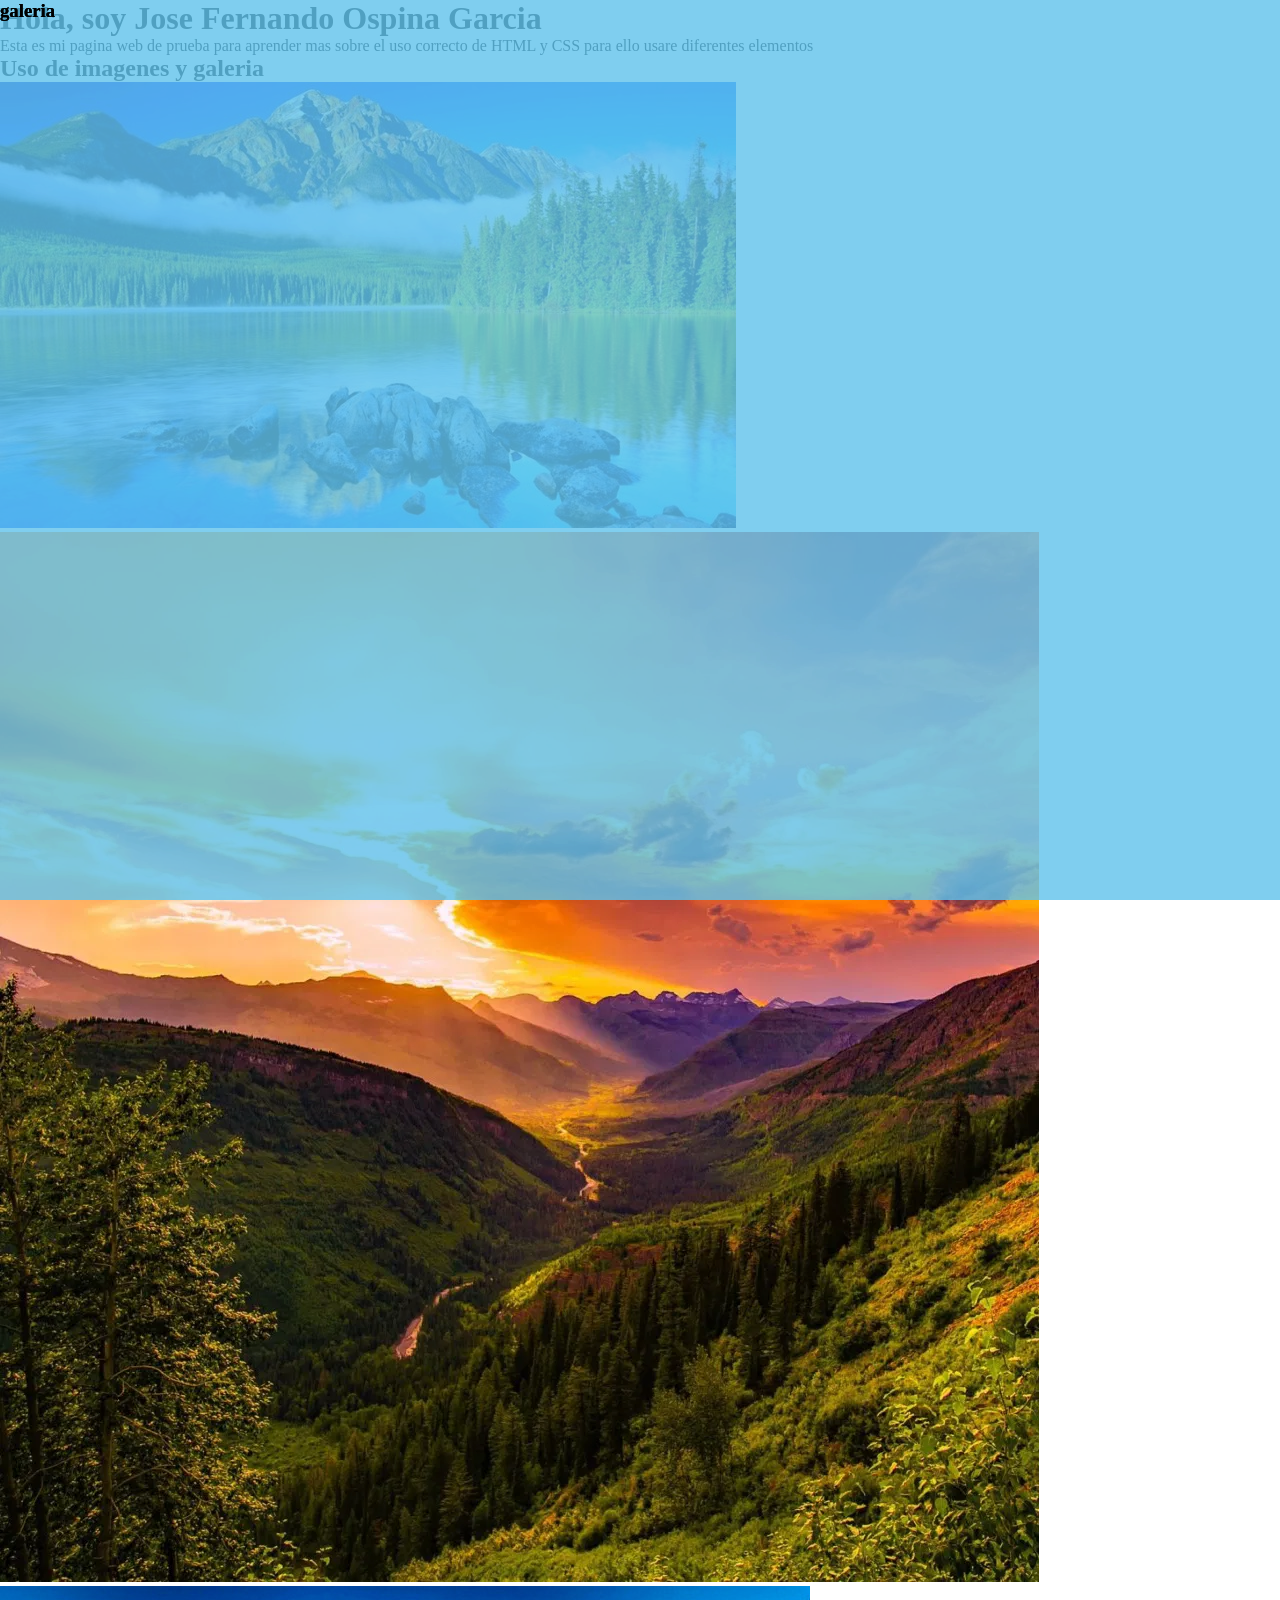
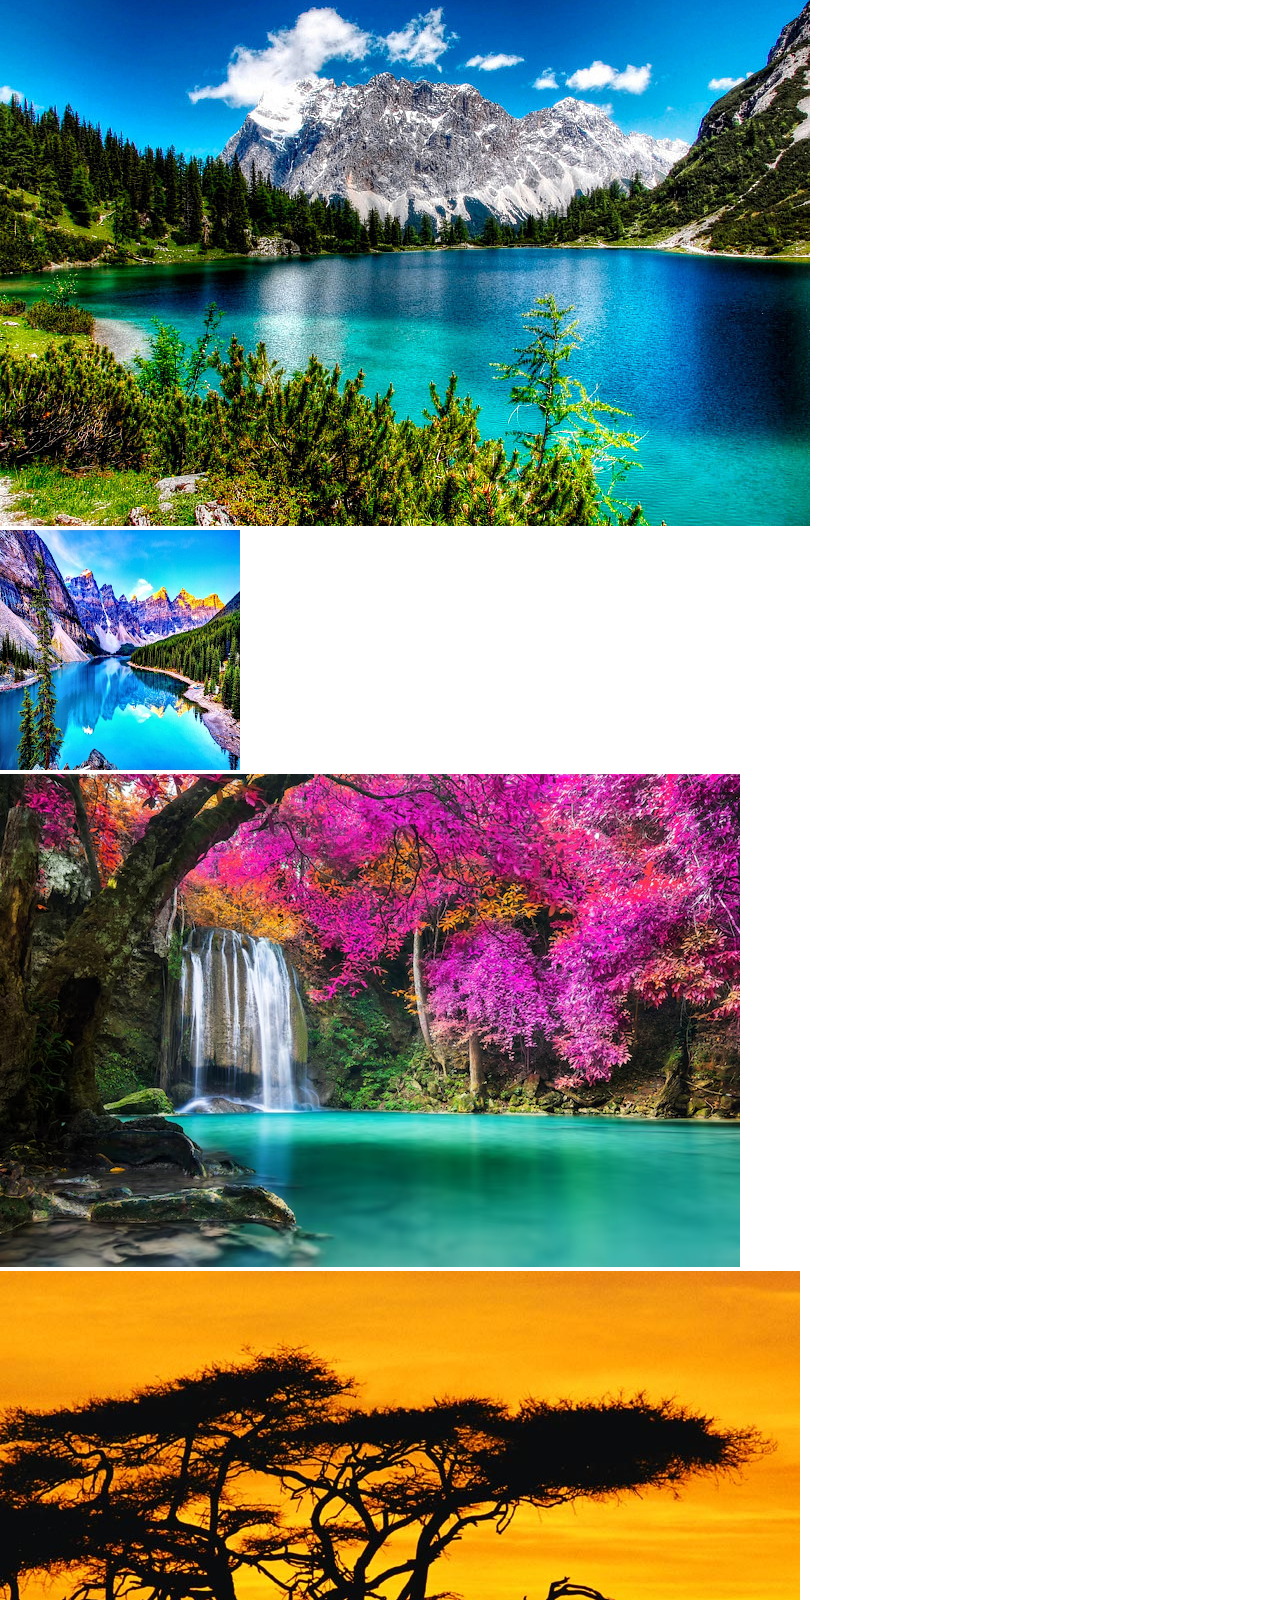
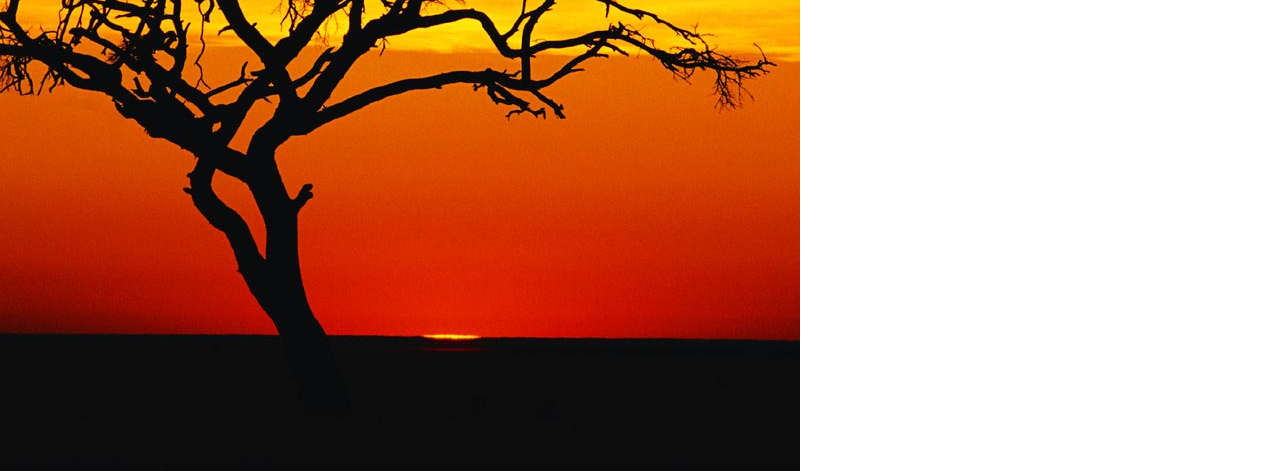
<file: HTML-project/Index.html>
<!DOCTYPE html>
<html lang="en">
<head>
    <meta charset="UTF-8">
    <meta name="viewport" content="width=device-width, initial-scale=1.0">
    <title>Mi web page</title>
    <link rel="shortcut icon" href="/img/logo.png" type="image/x-icon">
    <link rel="stylesheet" href="style.css">
</head>
<body>
    <header>
    <h1>Hola, soy Jose Fernando Ospina Garcia</h1>
    <p>Esta es mi pagina web de prueba para aprender mas sobre el uso correcto de HTML y CSS para ello usare diferentes elementos</p>
    </header>
    <section class="galeria">
        <h2>Uso de imagenes y galeria</h2>
        <div class="linea"></div>
        <div class="contenedor-imagenes"></div>
            <div class="imagen"></div>
                <img src="img/img1.jpg" alt="">
                <div class="overlay">
                    <h3>galeria</h3>
                </div>
            <div class="imagen"></div>
                <img src="img/img2.webp" alt="">
                <div class="overlay">
                    <h3>galeria</h3>
                </div>
            <div class="imagen"></div>
                <img src="img/img3.jpg" alt="">
                <div class="overlay">
                    <h3>galeria</h3>
                </div>
            <div class="imagen"></div>
                <img src="img/img4.webp" alt="">
                <div class="overlay">
                    <h3>galeria</h3>
                </div>
            <div class="imagen"></div>
                <img src="img/img5.avif" alt="">
                <div class="overlay">
                    <h3>galeria</h3>
                </div>
            <div class="imagen"></div>
                <img src="img/img6.jpg" alt="">
                <div class="overlay">
                    <h3>galeria</h3>
                </div>
        
    </section>

    
</body>
</html>
</file>
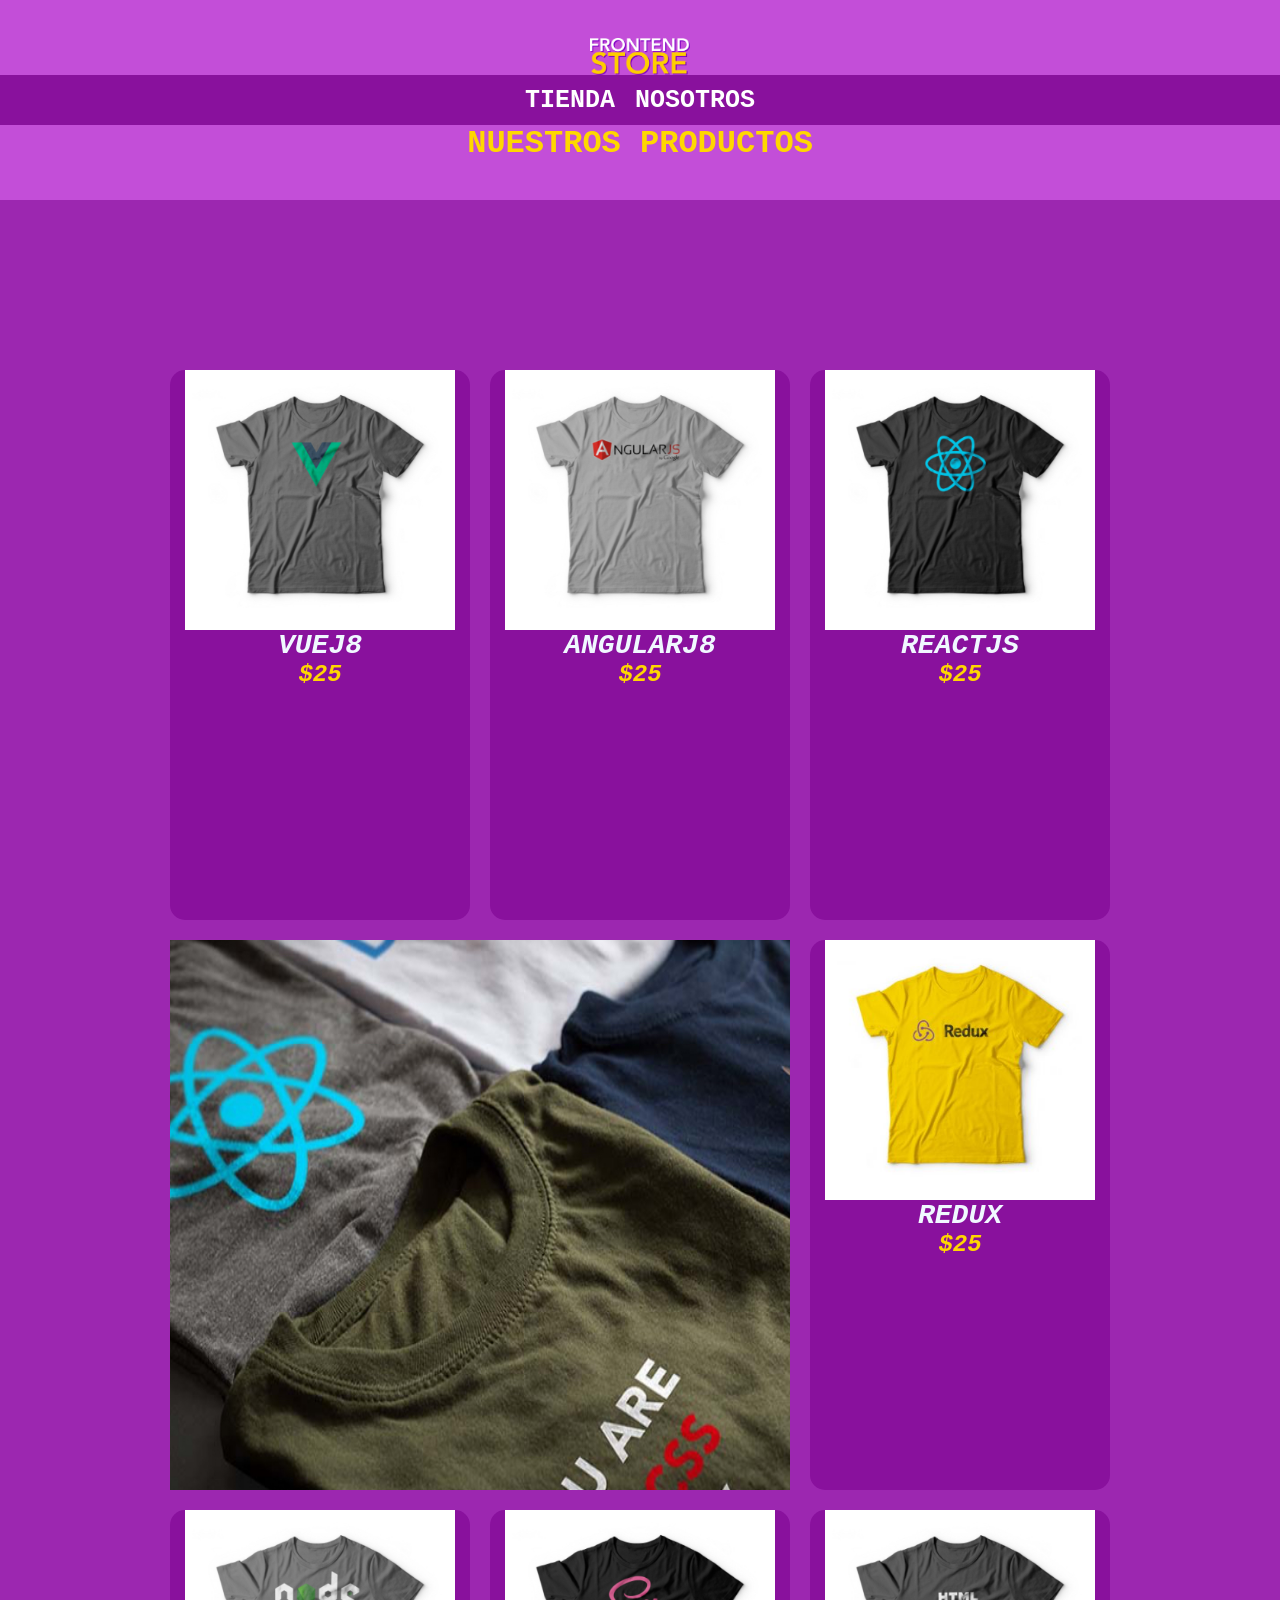
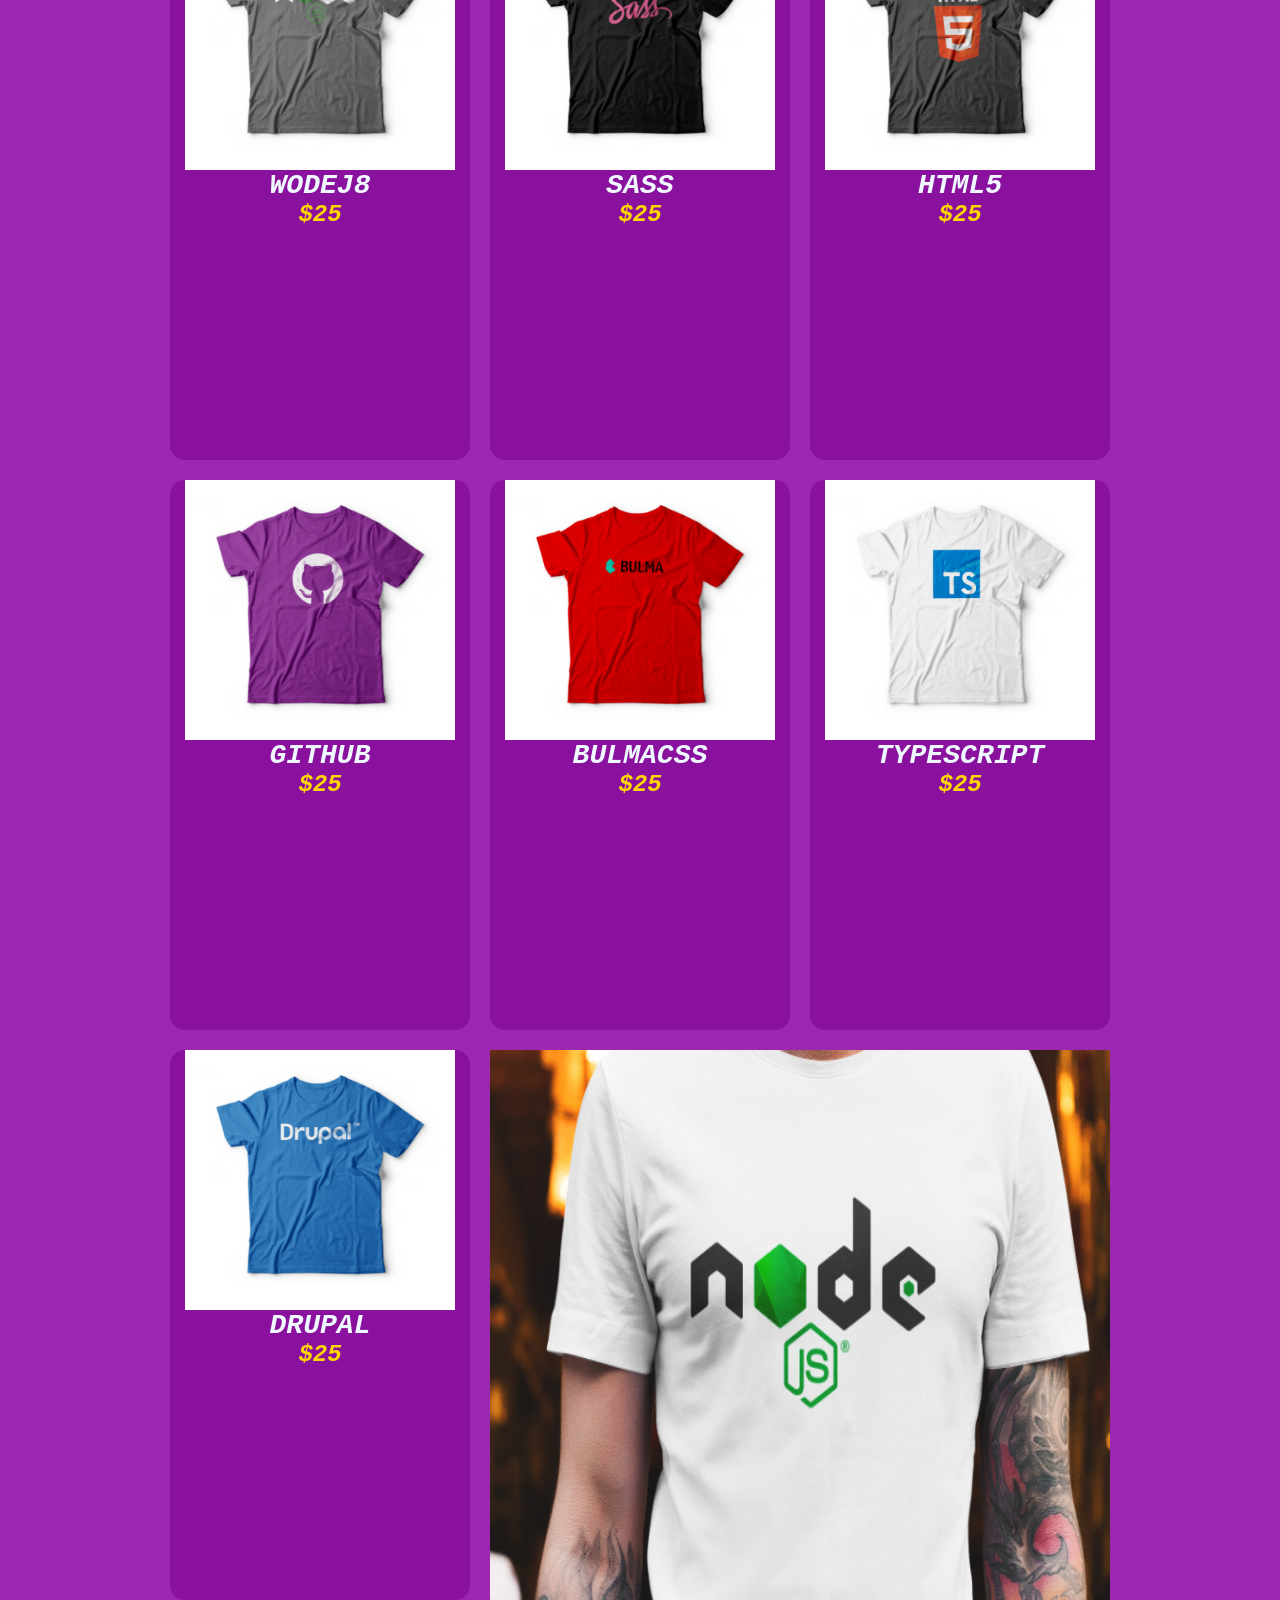
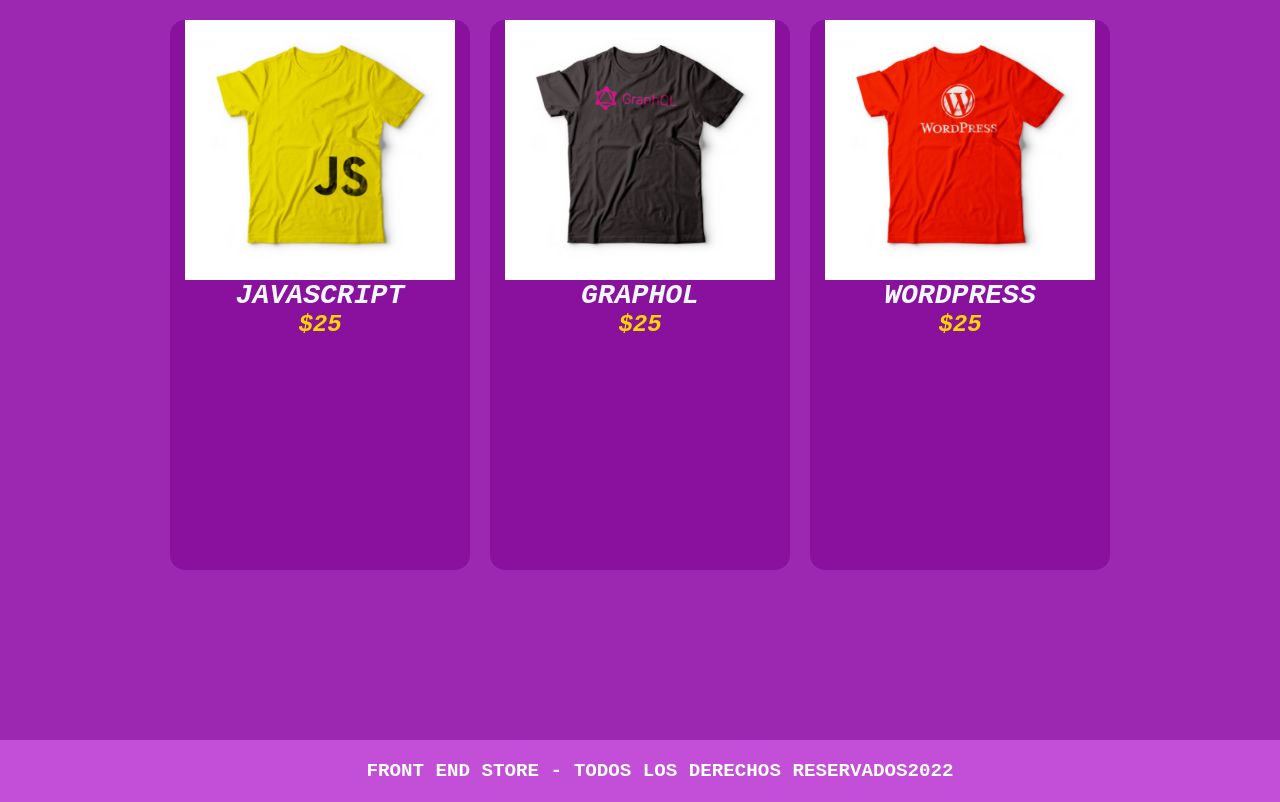
<file: Reto/Index.html>
<!DOCTYPE html>
<html lang="en">
<head>
    <meta charset="UTF-8">
    <meta name="viewport" content="width=device-width, initial-scale=1.0">
    <title>Frontend Store</title>
    <link rel="stylesheet" href="./style.css">
</head>
<body>
    <header>
        <img src="./img/img/logo.png" alt="FRONTEND STORE">
        <nav id="menu-conteiner">
            <ul class="menu">
                <li>TIENDA</li>
                <li>NOSOTROS</li>
            </ul>
        </nav>
        <h1 class="titulo1">NUESTROS PRODUCTOS</h1>
    </header>
    <section class="container">
        <main class="gallery">
            <address class="card">
                <img src="./img/img/1.jpg" alt="">
                <h3>VUEJ8</h3>
                <p>$25</p>
            </address>
            <address class="card">
                <img src="./img/img/2.jpg" alt="">
                <h3>ANGULARJ8</h3>
                <p>$25</p>
            </address>
            <address class="card">
                <img src="./img/img/3.jpg" alt="">
                <h3>REACTJS</h3>
                <p><b>$25</b></p>
            </address>
            <img class="grafico1" src="./img/img/grafico1.jpg" alt="">
            <address class="card">
                <img src="./img/img/4.jpg" alt="">
                <h3>REDUX</h3>
                <p>$25</p>
            </address>
            <address class="card">
                <img src="./img/img/5.jpg" alt="">
                <h3>WODEJ8</h3>
                <p>$25</p>
            </address>
            <address class="card">
                <img src="./img/img/6.jpg" alt="">
                <h3>SASS</h3>
                <p>$25</p>
            </address>
            <address class="card">
                <img src="./img/img/7.jpg" alt="">
                <h3>HTML5</h3>
                <p>$25</p>
            </address>
            <address class="card">
                <img src="./img/img/8.jpg" alt="">
                <h3>GITHUB</h3>
                <p>$25</p>
            </address>
            <address class="card">
                <img src="./img/img/9.jpg" alt="">
                <h3>BULMACSS</h3>
                <p>$25</p>
            </address>
            <address class="card">
                <img src="./img/img/10.jpg" alt="">
                <h3>TYPESCRIPT</h3>
                <p>$25</p>
            </address>
            <address class="card">
                <img src="./img/img/11.jpg" alt="">
                <h3>DRUPAL</h3>
                <p>$25</p>
            </address>
            <img class="grafico2" src="./img/img/grafico2.jpg" alt="">

            <address class="card">
                <img src="./img/img/12.jpg" alt="">
                <h3>JAVASCRIPT</h3>
                <p>$25</p>
            </address>
            <address class="card">
                <img src="./img/img/13.jpg" alt="">
                <h3>GRAPHOL</h3>
                <p>$25</p>
            </address>
            <address class="card">
                <img src="./img/img/14.jpg" alt="">
                <h3>WORDPRESS</h3>
                <p>$25</p>
            </address>
        </main>
    </section>
    <footer>
        <h2>FRONT END STORE - TODOS LOS DERECHOS RESERVADOS2022</h2>
    </footer>
</body>
</html>
</file>
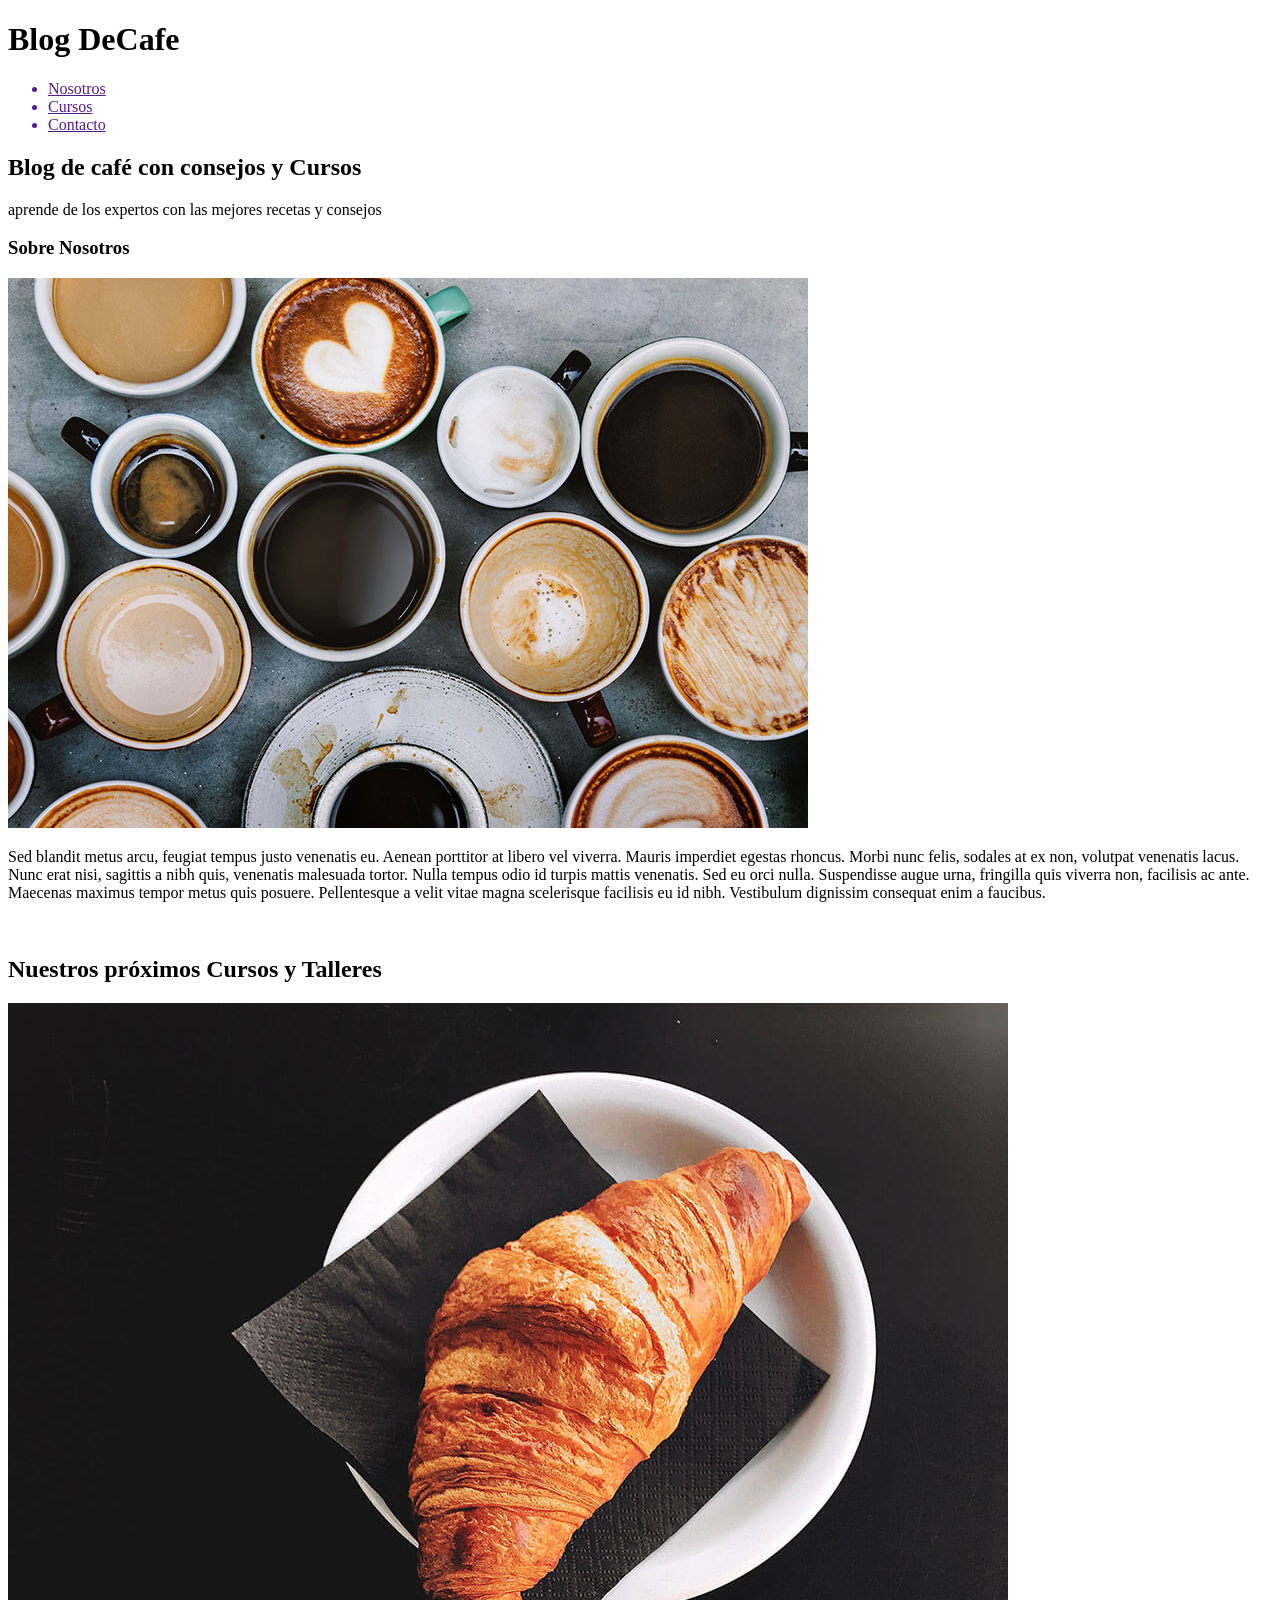
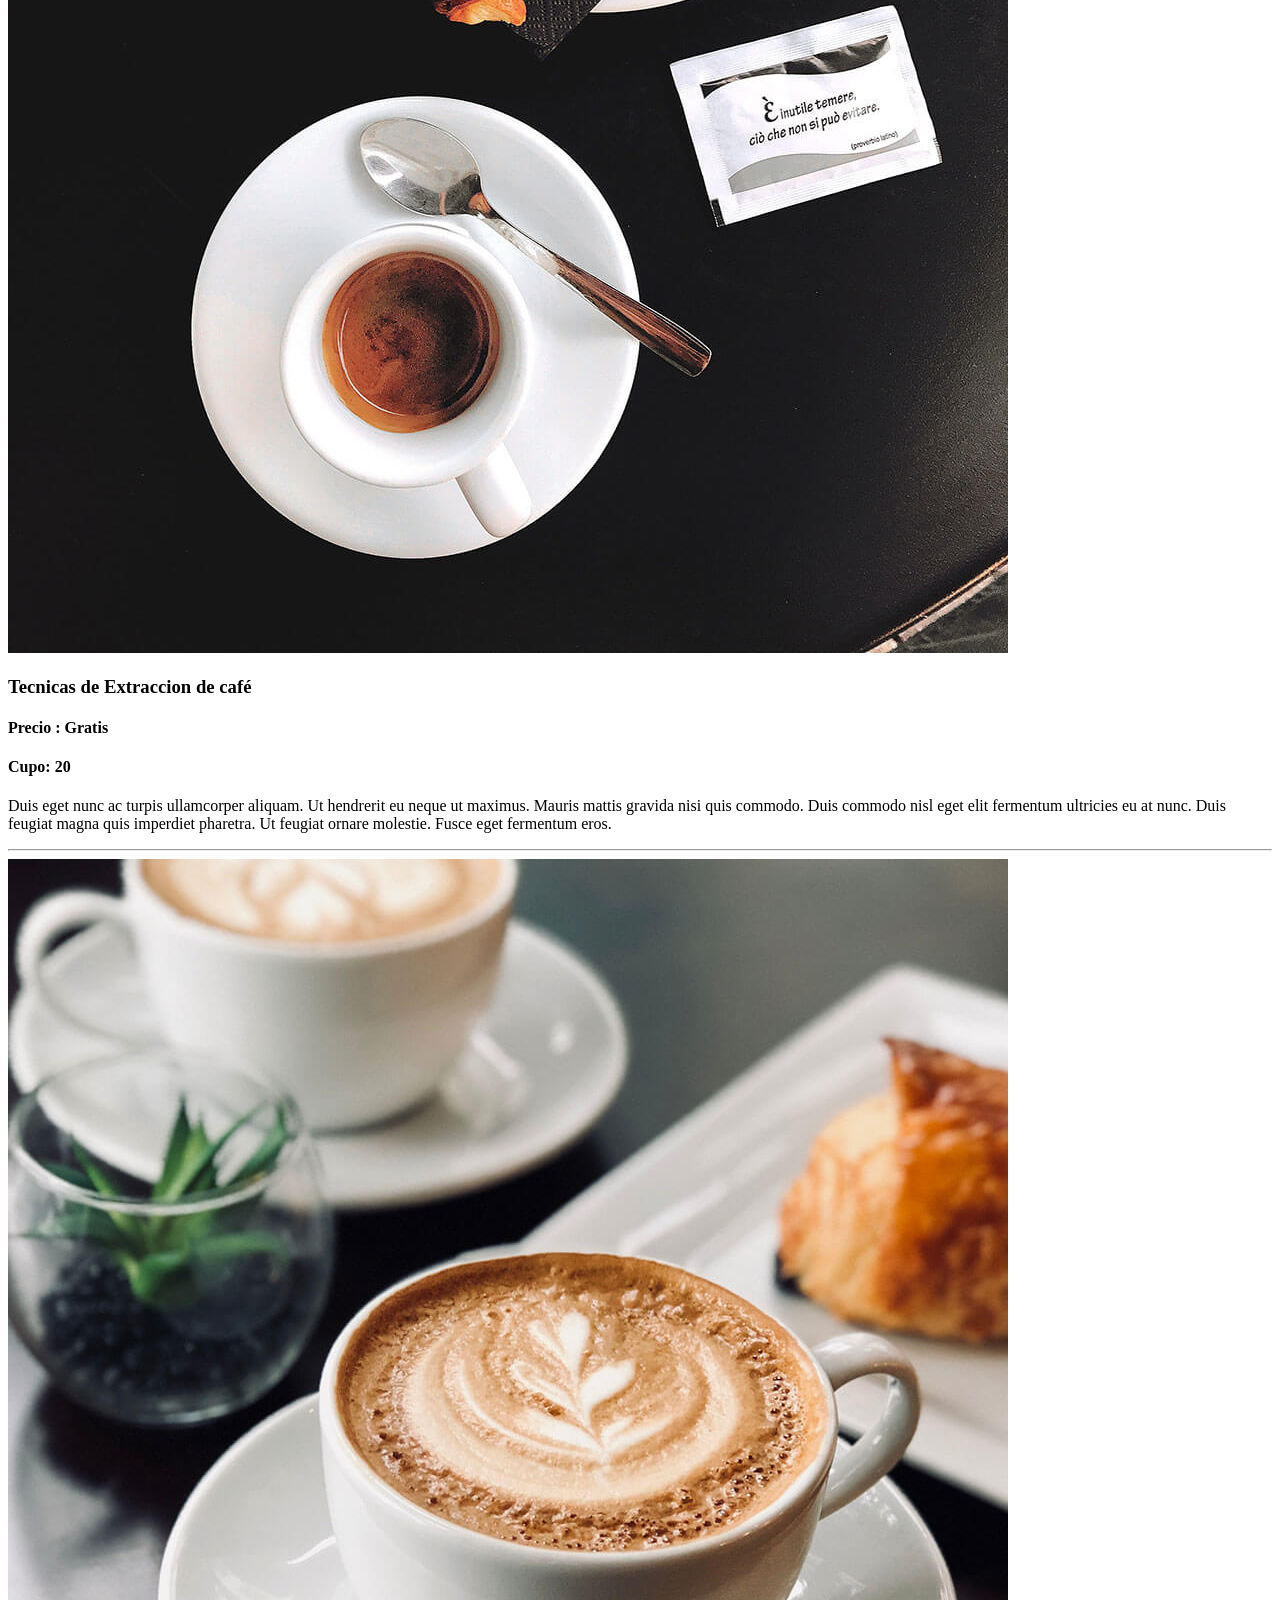
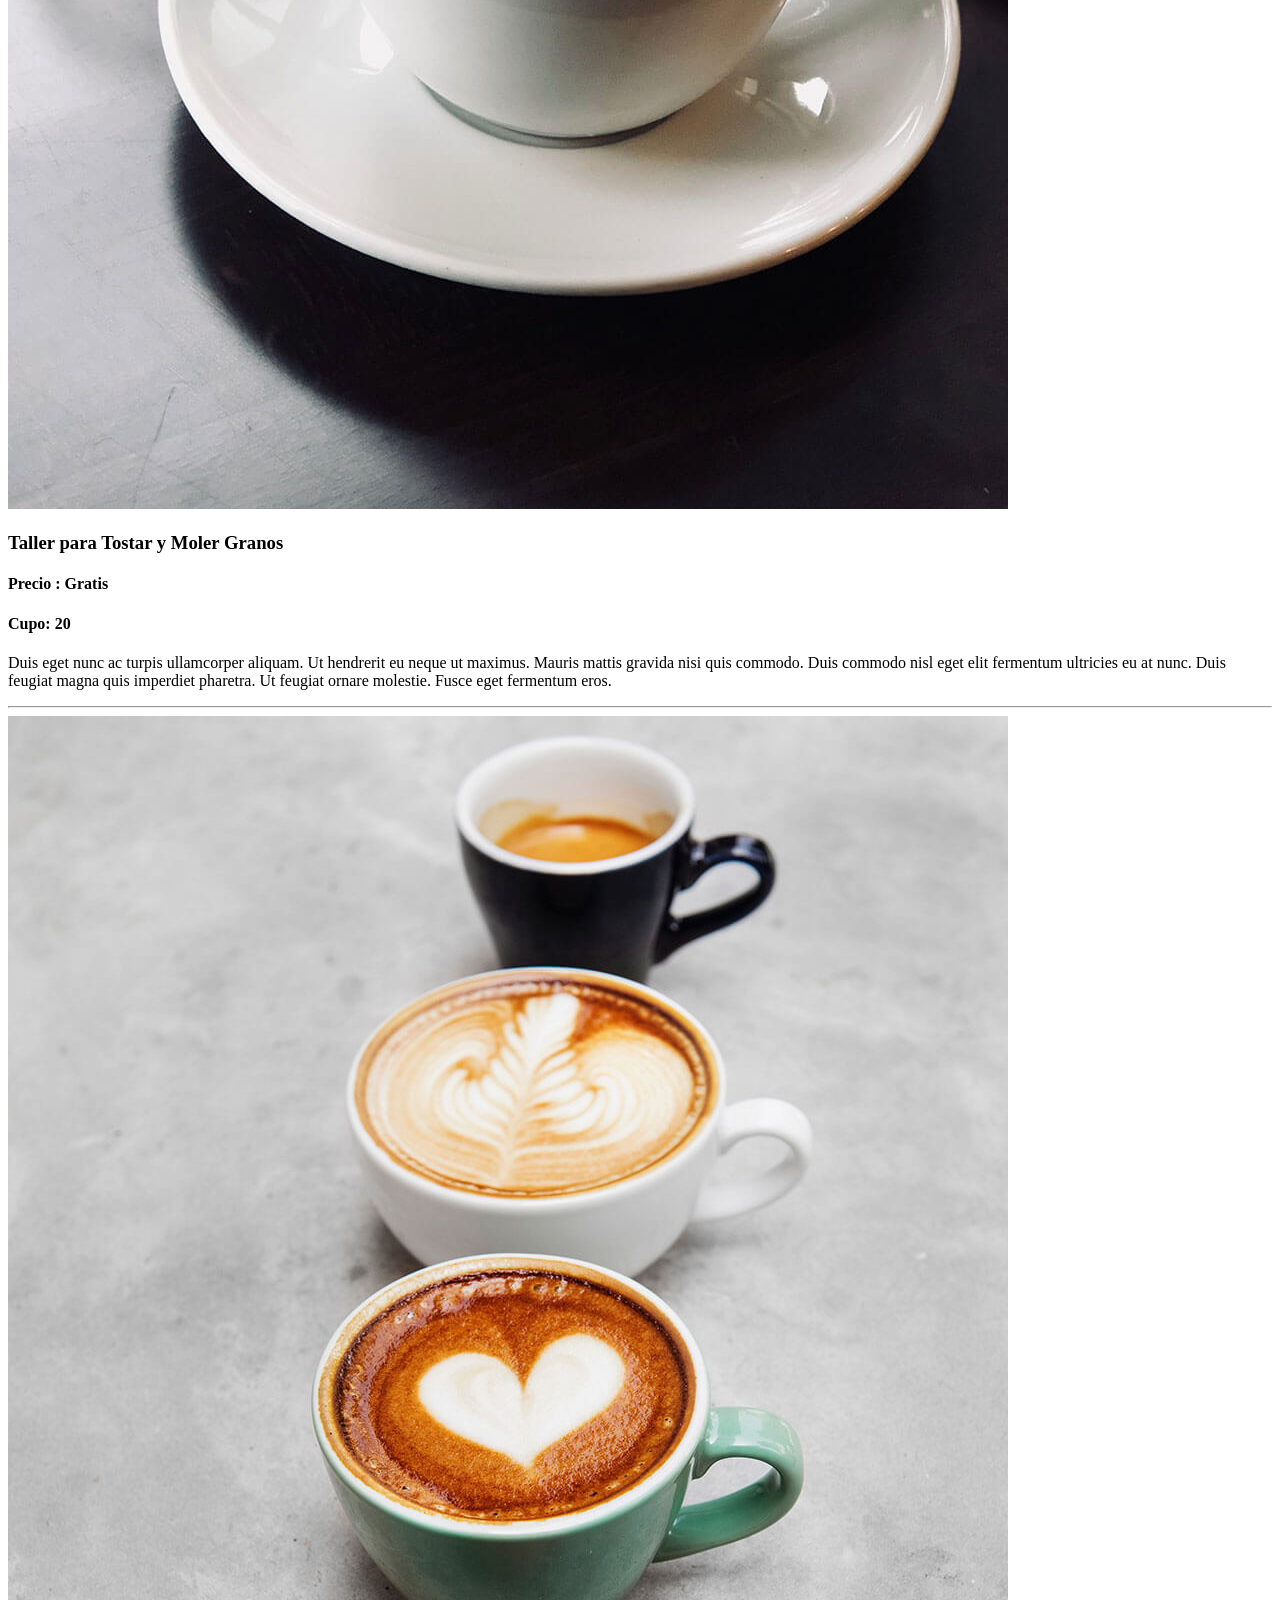
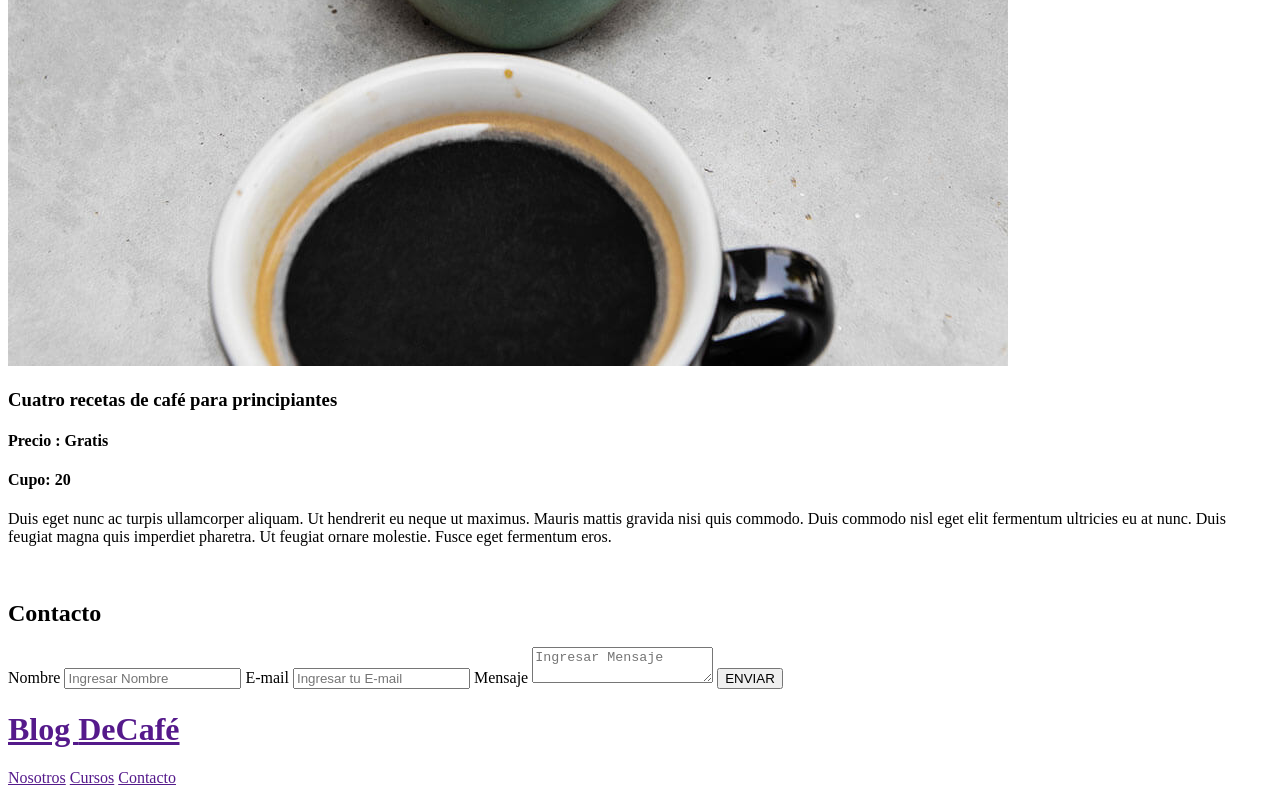
<file: simulacro/Index.html>
<!DOCTYPE html>
<html lang="en">
<head>
    <meta charset="UTF-8">
    <meta name="viewport" content="width=device-width, initial-scale=1.0">
    <title>BlogDeCafé</title>
</head>
<body>
    <main>
        <header class="header">
            <div class="contenedor">
                <div class="barra">
                    <h1 class="logo">Blog
                    <span class="logo2">DeCafe</span>
                    </h1>
                    <nav class="navmenu">
                        <ul class="menu">
                            <a href="">
                                <li>Nosotros</li>
                            </a>
                            <a href="">
                                <li>Cursos</li>
                            </a>
                            <a href="">
                                <li>Contacto</li>
                            </a>
                        </ul>
                    </nav>
                    <h2 class="titulo1">Blog de café con consejos y Cursos</h2>
                    <p class="text1">aprende de los expertos con las mejores recetas y consejos</p>
                </div>
            </div>
        </header>

        <section class="nosotros">
            <h3 class="titulo2">Sobre Nosotros</h3>
            <img class="img1" src="./img/img/nosotros.jpg"  alt="">
            <p class="text2">

                Sed blandit metus arcu, feugiat tempus justo venenatis eu. Aenean porttitor at libero vel viverra.
                Mauris imperdiet egestas rhoncus. Morbi nunc felis, sodales at ex non, volutpat venenatis lacus. 
                Nunc erat nisi, sagittis a nibh quis, venenatis malesuada tortor. Nulla tempus odio id turpis mattis venenatis.
                
                Sed eu orci nulla. Suspendisse augue urna, fringilla quis viverra non, facilisis ac ante. Maecenas maximus tempor 
                metus quis posuere. Pellentesque a velit vitae magna scelerisque facilisis eu id nibh. Vestibulum dignissim consequat enim a faucibus.
            </p>
        </section>
        <br>
        <section class="Cursos">
            <h2 class="ticursos">Nuestros próximos Cursos y Talleres</h2>
            <section>
                <img src="./img/img/curso1.jpg" alt="">
                <h3 class="tituloscursos">Tecnicas de Extraccion de café</h3>
                <h4>Precio : Gratis</h4>
                <h4>Cupo: 20</h4>
                <p class="textcursos">Duis eget nunc ac turpis ullamcorper aliquam. Ut hendrerit eu neque ut maximus. Mauris mattis gravida nisi quis commodo. Duis commodo nisl eget elit fermentum ultricies eu at nunc. Duis feugiat magna quis imperdiet pharetra. Ut feugiat ornare molestie.
                    Fusce eget fermentum eros. </p>
                <hr>

                <img src="./img/img/curso2.jpg" alt="">
                <h3 class="tituloscursos">Taller para Tostar y Moler Granos </h3>
                <h4>Precio : Gratis</h4>
                <h4>Cupo: 20</h4>
                <p class="textcursos">Duis eget nunc ac turpis ullamcorper aliquam. Ut hendrerit eu neque ut maximus. Mauris mattis gravida nisi quis commodo. Duis commodo nisl eget elit fermentum ultricies eu at nunc. Duis feugiat magna quis imperdiet pharetra. Ut feugiat ornare molestie.
                    Fusce eget fermentum eros. </p>
                <hr>

                <img src="./img/img/curso3.jpg" alt="">
                <h3 class="tituloscursos">Cuatro recetas de café para principiantes  </h3>
                <h4>Precio : Gratis</h4>
                <h4>Cupo: 20</h4>
                <p class="textcursos">Duis eget nunc ac turpis ullamcorper aliquam. Ut hendrerit eu neque ut maximus. Mauris mattis gravida nisi quis commodo. Duis commodo nisl eget elit fermentum ultricies eu at nunc. Duis feugiat magna quis imperdiet pharetra. Ut feugiat ornare molestie.
                    Fusce eget fermentum eros. </p>
            </section>
            <br>
            <section class="Contacto">
                <h2>Contacto</h2>

                <div>
                    <form action="registro">
                        <label for="nombre">Nombre</label>
                        <input type="text" placeholder="Ingresar Nombre" id="nombre">
                        <label for="email">E-mail</label>
                        <input type="email" placeholder="Ingresar tu E-mail" id="email">
                        <label for="Mensaje">Mensaje</label>
                        <textarea id="Mensaje" class="mensaje" placeholder="Ingresar Mensaje"></textarea>
                        <button type="button">ENVIAR</button>
                    </form>
                </div>

            </section>
        </section>
        <footer class="footer">
            <div class="contenerdor">
                <div class="barra">
                    <a class="logo" href="">
                        <h1 class="logo"> Blog
                            <span class="logo2">DeCafé</span>
                        </h1>
                    </a>
                    <nav class="navmenu">
                        <a href="">Nosotros</a>
                        <a href="">Cursos</a>
                        <a href="">Contacto</a>
                    </nav>
                </div>
            </div>
        </footer>
    </main>
</body>
</html>
</file>
<file: HTML-project/style.css>
* {
    margin: 0;
    padding: 0;
    box-sizing: border-box;
}

.galeria{
    font-family: "open sans"
}

.galeria h1{
    text-align: center;
    margin: 20px 0 15px 0;
    font-weight: 300;
}

.line{
    border-top: 5px solid blue;

}

.contenedor-imagenes{
    display: flex;
    width: 85%;
    margin: auto;
    justify-content: space-around;
    flex-wrap: wrap;
    border-radius: 3px;
}

.contenedor-imagenes.imagenes{
    width: 32%;
    position: relative;
    height: 100px;
    margin-bottom: 5px;
    box-shadow: 0px 0px 3px 0px black (0, 0, 0, 75);
}

.imagen img{
    width: 100%;
    height: 100%;
    object-fit: cover;
}

.overlay{
    position: absolute;
    bottom: 0;
    left: 0;
    background: rgba(99, 192, 235, 0.247);
    width: 100%;
    height: 100%;
}
</file>
<file: Reto/style.css>
* {
    margin: 0;
    padding: 0;

}

body {
    background-color: rgb(156, 39, 176);
    font-family: 'Courier New', Courier, monospace;
    font-weight: 10;
}

header{
    background-color: #c34ed8;
    display: flex;
    flex-direction: column;
    align-items: center;
    justify-content: center;
    height: 200px;
    width: 100%;
}

header img{
    width: 100px;
    height: auto;
}

#menu-conteiner{
width: 100%;
height: 50px;
display: flex;
list-style: none;
background-color: #89119d;
justify-content: center;
align-items: center;
}

.menu{
    display: flex;
    list-style: none;
    gap: 20px;
    font-size: 25px;
    font-family: 'Courier New', Courier, monospace;
    color: white;
    font-weight: bold;
}


h1{
    font-family: 'Courier New', Courier, monospace;
    font-size: 2rem;
    color: gold;
}

main{
    padding: 20px;
}
.gallery{
    display: grid;
    grid-template-columns: 1fr 1fr 1fr;
    margin: 150px;
    grid-gap: 20px;
}

.gallery{
    display: grid;
    grid-template-columns: repeat(3, 1fr, minmax(300px, 1fr));
    gap: 20px;
    padding: 20px;
}

.card {
    width: 100%;
    height: 550px;
    display: flex;
    flex-direction: column;
    align-items: center;
    background-color: #89119d;
    border-radius: 15px;
    font-family: 'Courier New', Courier, monospace;
    font-size: 1.5rem;
}

.card img{
    width: 90%;
}
    
    
h3 {
    color: aliceblue;
}

p {
    font-weight: bold;
    color: gold;
}


.grafico1{
    flex-wrap: wrap;
    grid-column: 1/3;
    width: 100%;
    height: 550px;
}

.grafico2{
    flex-wrap: wrap;
    grid-column: 2/4;
    width: 100%;
    height: 550px;
}

footer {
    background-color: #c34ed8;
    text-align: center;
    padding: 20px;
    position: relative;
    bottom: 0;
    width: 100%;
}

footer h2 {
    color: white;
    font-family: 'Courier New', Courier, monospace;
    font-size: 1.2rem;
}

@media(max-width: 768px) {
    .gallery {
        grid-template-columns: 1fr;
    }
    
    .card {
        width: 100%;
        height: auto;
    }
    
    header {
        height: 150px;
    }
    
    header img {
        width: 80px;
    }
    
    #menu-conteiner {
        flex-direction: column;
        height: auto;
    }
    
    .menu {
        flex-direction: column;
        font-size: 20px;
    }
    
}
@media(max-width: 480px) {

    .gallery {
        grid-template-columns: 1fr;
    }
    
    .card {
        width: 100%;
        height: auto;
    }
    header {
        height: 120px;
    }
    
    header img {
        width: 60px;
    }
    
    .menu {
        font-size: 18px;
    }
    
    h1 {
        font-size: 1.5rem;
    }
    
    footer h2 {
        font-size: 1rem;
    }
    
}
</file>
